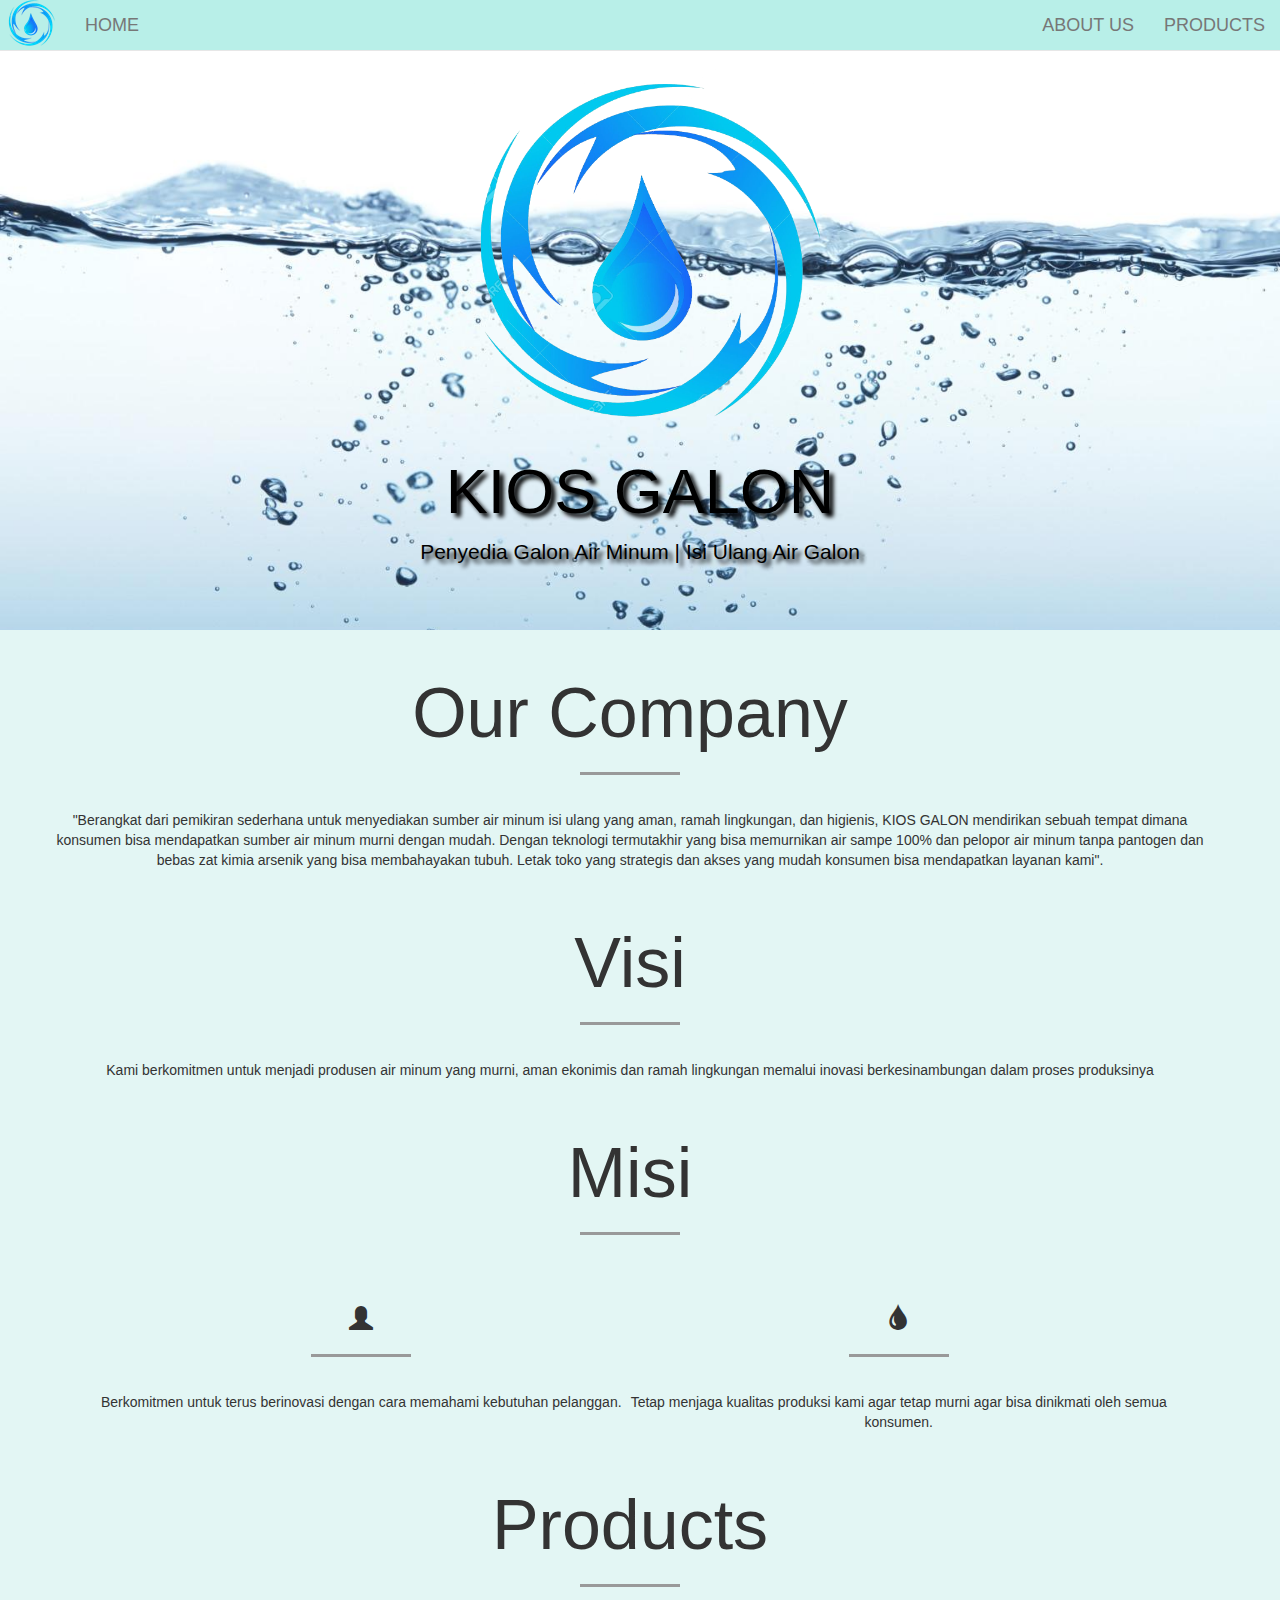
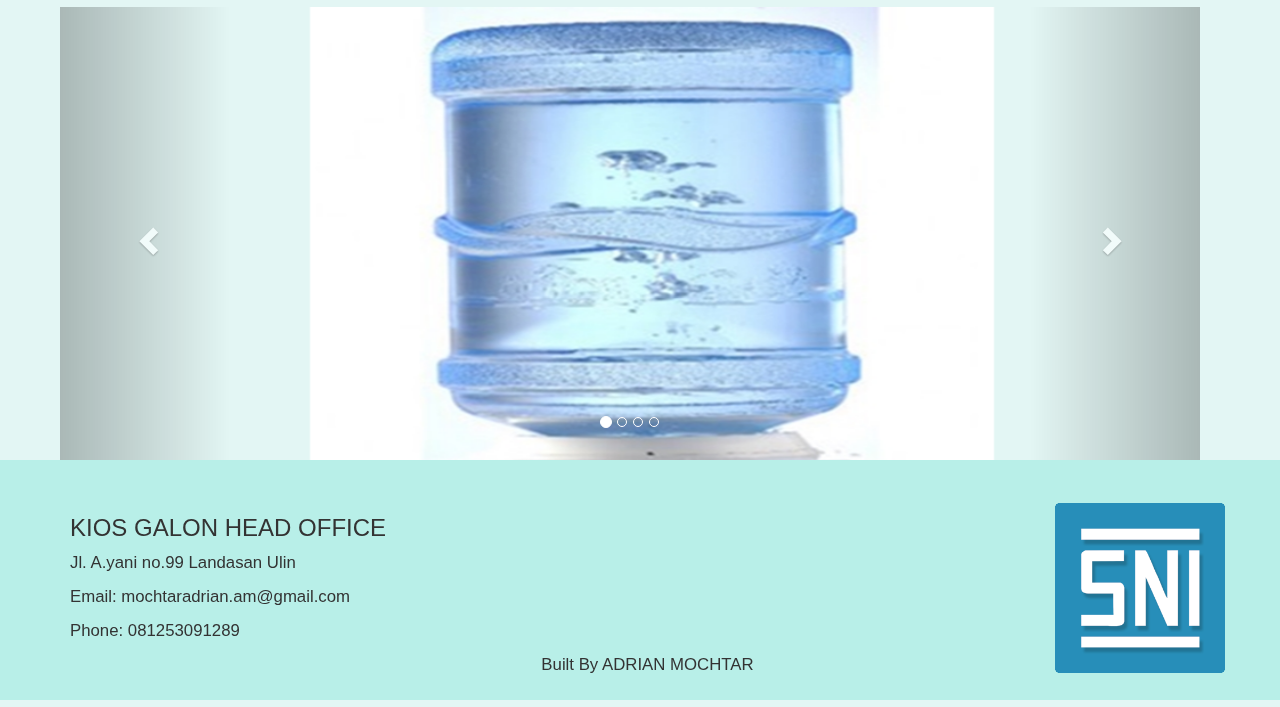
<file: index.html>
<!DOCTYPE html>
<html lang="en" id="home">
  <head>
    <meta charset="utf-8">
    <meta http-equiv="X-UA-Compatible" content="IE=edge">
    <meta name="viewport" content="width=device-width, initial-scale=1">
    <!-- The above 3 meta tags *must* come first in the head; any other head content must come *after* these tags -->
    <title>KIOS GALON</title>
    <link href="img/weblogo.png" rel="icon" type="image/x-icon">

    <!-- Bootstrap -->
    <link href="css/bootstrap.min.css" rel="stylesheet">
    <link rel="stylesheet" type="text/css" href="css/style.css">

    <!-- HTML5 shim and Respond.js for IE8 support of HTML5 elements and media queries -->
    <!-- WARNING: Respond.js doesn't work if you view the page via file:// -->
    <!--[if lt IE 9]>
      <script src="https://oss.maxcdn.com/html5shiv/3.7.3/html5shiv.min.js"></script>
      <script src="https://oss.maxcdn.com/respond/1.4.2/respond.min.js"></script>
    <![endif]-->
  </head>
  <body>
    <!-- navbar -->
    <nav class="navbar navbar-default navbar-fixed-top">
      <div class="container-fluid">
        <div class="navbar-header">
          <button type="button" class="navbar-toggle collapsed" data-toggle="collapse" data-target="#bs-example-navbar-collapse-1" aria-expanded="false">
            <span class="sr-only">Toggle navigation</span>
            <span class="icon-bar"></span>
            <span class="icon-bar"></span>
            <span class="icon-bar"></span>
          </button>
          <a href="#home" class="navbar-brand">
            <img id="logo" src="img/weblogo.png" alt="">
          </a>
      </div>

    <div class="collapse navbar-collapse" id="bs-example-navbar-collapse-1">
      <ul class="nav navbar-nav navbar-left">
        <li><a href="#home">HOME</a></li>
      </ul>
      <ul class="nav navbar-nav navbar-right">
        <li><a href="#about">ABOUT US</a></li>
        <li><a href="#products">PRODUCTS</a></li>
      </ul>
    </div>
    </nav>
    <!-- akhir navbar -->
    <!-- jumbotron -->
    <div class="jumbotron text-center">
      <img src="img/waterlogo.png">
      <h1>KIOS GALON</h1>
      <p>Penyedia Galon Air Minum | Isi Ulang Air Galon</p>
    </div>
    <!-- akhir jumbotron -->

    <!-- about -->
    <section class="about" id="about">
      <div class="container">
        <div class="row">
          <div class="col-sm-12">
            <h2 class="text-center">Our Company</h2>
            <hr>
          </div>
        </div>

        <div class="row">
            <p>"Berangkat dari pemikiran sederhana untuk menyediakan sumber air minum isi ulang yang aman, ramah lingkungan, dan higienis, KIOS GALON mendirikan sebuah tempat dimana konsumen bisa mendapatkan sumber air minum murni dengan mudah. Dengan teknologi termutakhir yang bisa memurnikan air sampe 100% dan pelopor air minum tanpa pantogen dan bebas zat kimia arsenik yang bisa membahayakan tubuh. Letak toko yang strategis dan akses yang mudah konsumen bisa mendapatkan layanan kami".</p>
        </div>
      </div>

      <div class="row">
          <div class="col-sm-12">
            <h2 class="text-center">Visi</h2>
            <hr>
          </div>
        </div>

        <div class="row">
          <p>Kami berkomitmen untuk menjadi produsen air minum yang murni, aman ekonimis dan ramah lingkungan memalui inovasi berkesinambungan dalam proses produksinya</p>
        </div>

        <div class="row">
          <div class="col-sm-12">
            <h2 class="text-center">Misi</h2>
            <hr>
          </div>
        </div>

        <div class="row">
          <div class="col-sm-5 col-sm-offset-1">
            <h3>
              <i class="glyphicon glyphicon-user"></i>
            </h3>
            <hr>
            <div class="row">
            <p>Berkomitmen untuk terus berinovasi dengan cara memahami kebutuhan pelanggan.</p>
            </div>
          </div>

          <div class="col-sm-5">
            <h3>
              <i class="glyphicon glyphicon-tint"></i>
            </h3>
            <hr>
            <div class="row">
            <p>Tetap menjaga kualitas produksi kami agar tetap murni agar bisa dinikmati oleh semua konsumen.</p>
            </div>
          </div>
        </div>

        <div class="row" id="products">
          <div class="col-sm-12">
            <h2 class="text-center">Products</h2>
            <hr>
          </div>
        </div>

      <div class="container">
      <div id="myCarousel" class="carousel slide" data-ride="carousel">
      <!-- Indicators -->
        <ol class="carousel-indicators">
          <li data-target="#myCarousel" data-slide-to="0" class="active"></li>
          <li data-target="#myCarousel" data-slide-to="1"></li>
          <li data-target="#myCarousel" data-slide-to="2"></li>
          <li data-target="#myCarousel" data-slide-to="3"></li>
        </ol>

        <!-- Wrapper for slides -->
        <div class="carousel-inner">
          <div class="item active">
            <img src="img/1.jpg" alt="gambar1">
          </div>

          <div class="item">
            <img src="img/2.jpg" alt="gambar2">
          </div>

          <div class="item">
            <img src="img/3.jpg" alt="gambar3">
          </div>

          <div class="item">
            <img src="img/4.png" alt="gambar4">
          </div>
        </div>

        <!-- Left and right controls -->
        <a class="left carousel-control" href="#myCarousel" data-slide="prev">
          <span class="glyphicon glyphicon-chevron-left"></span>
          <span class="sr-only">Previous</span>
        </a>
        <a class="right carousel-control" href="#myCarousel" data-slide="next">
          <span class="glyphicon glyphicon-chevron-right"></span>
          <span class="sr-only">Next</span>
        </a>
    </div>
    </div>
    </section>
    <!-- akhir about -->

    <!-- footer -->
    <footer>
      <div class="container">
        <div class="row">
          <div class="col-sm-12">
            <h3>KIOS GALON HEAD OFFICE</h3>
          </div>
          <div class="row">
            <div class="col-sm-12">
              <p>Jl. A.yani no.99 Landasan Ulin</p>
              <p>Email:  mochtaradrian.am@gmail.com</p>
              <p>Phone:  081253091289</p>
              <p style="text-align: center;">Built By ADRIAN MOCHTAR</p>
              <img src="img/snilogo.png" alt="">
            </div>
          </div>
        </div>
      </div>
    </footer>
    <!-- akhir footer -->

    

    <!-- jQuery (necessary for Bootstrap's JavaScript plugins) -->
    <script src="js/jquery-3.3.1.js"></script>
    <!-- Include all compiled plugins (below), or include individual files as needed -->
    <script src="js/bootstrap.min.js"></script>
  </body>
</html>
</file>
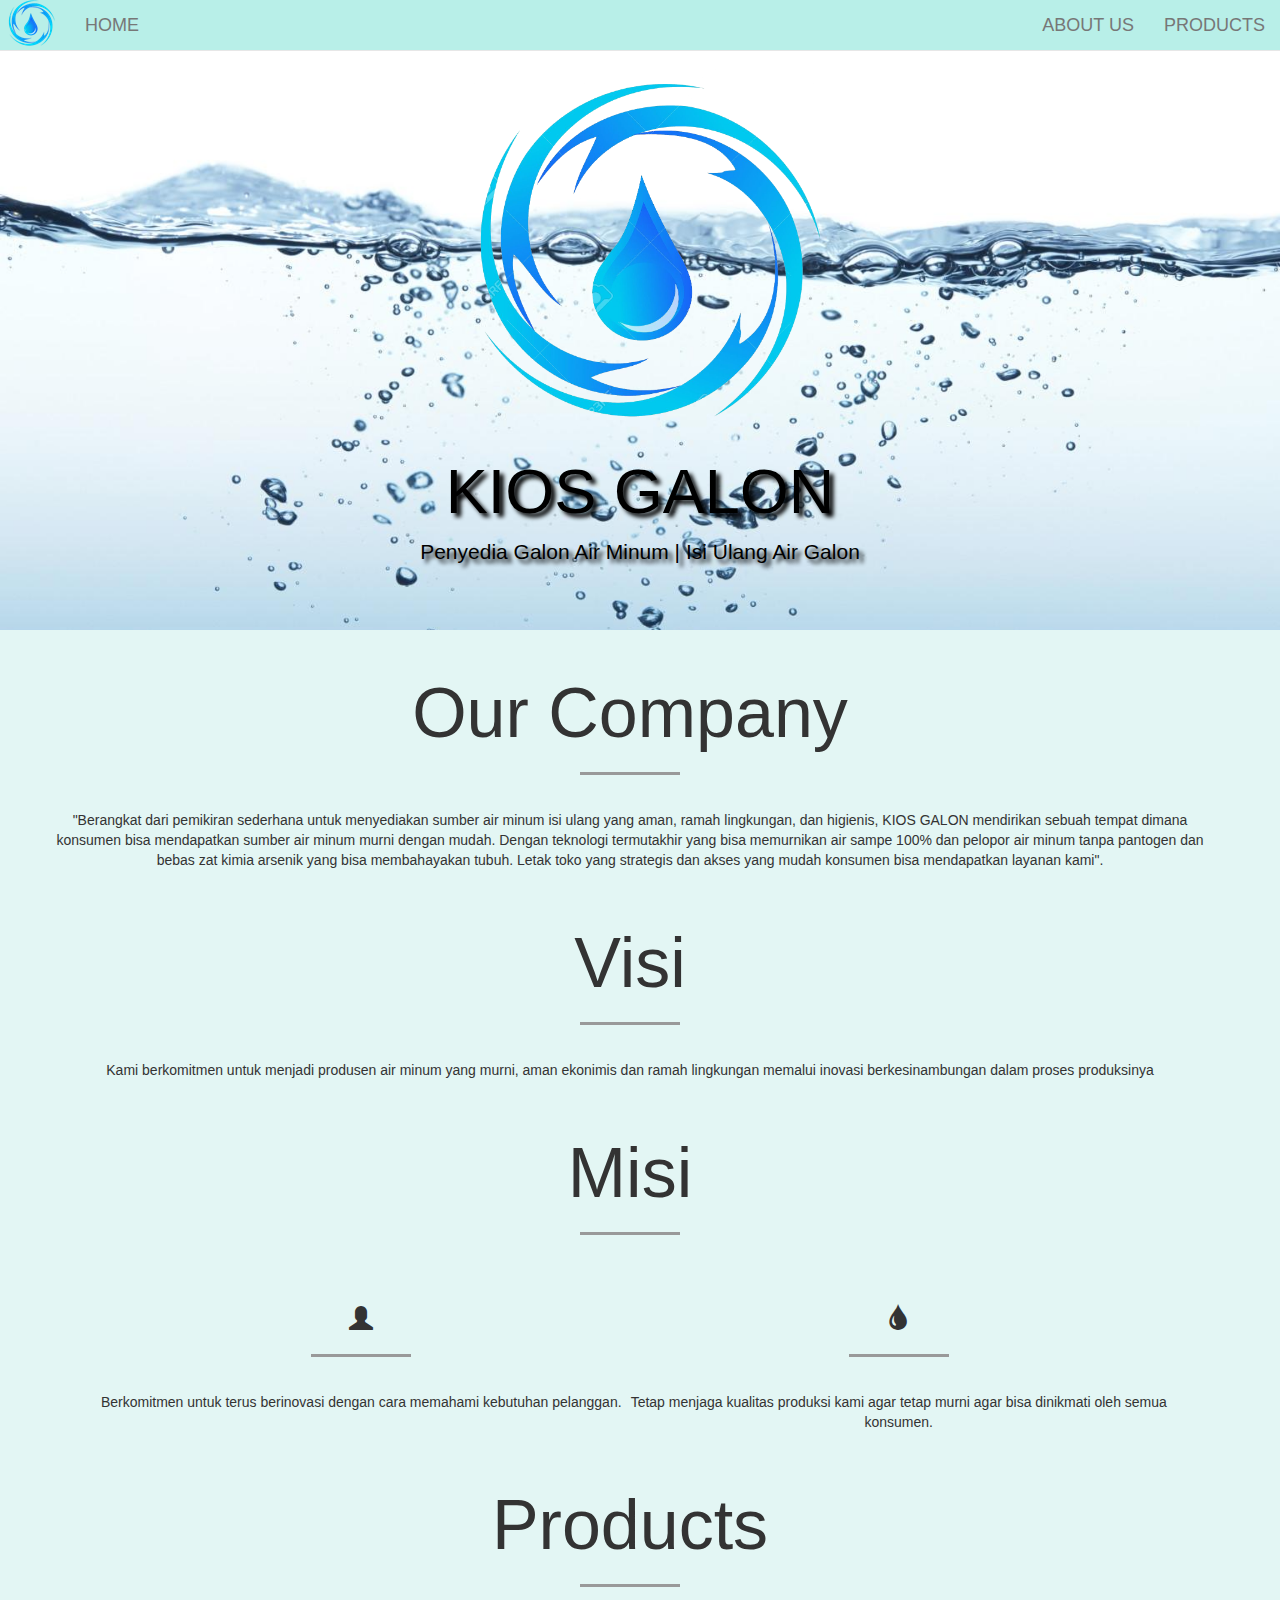
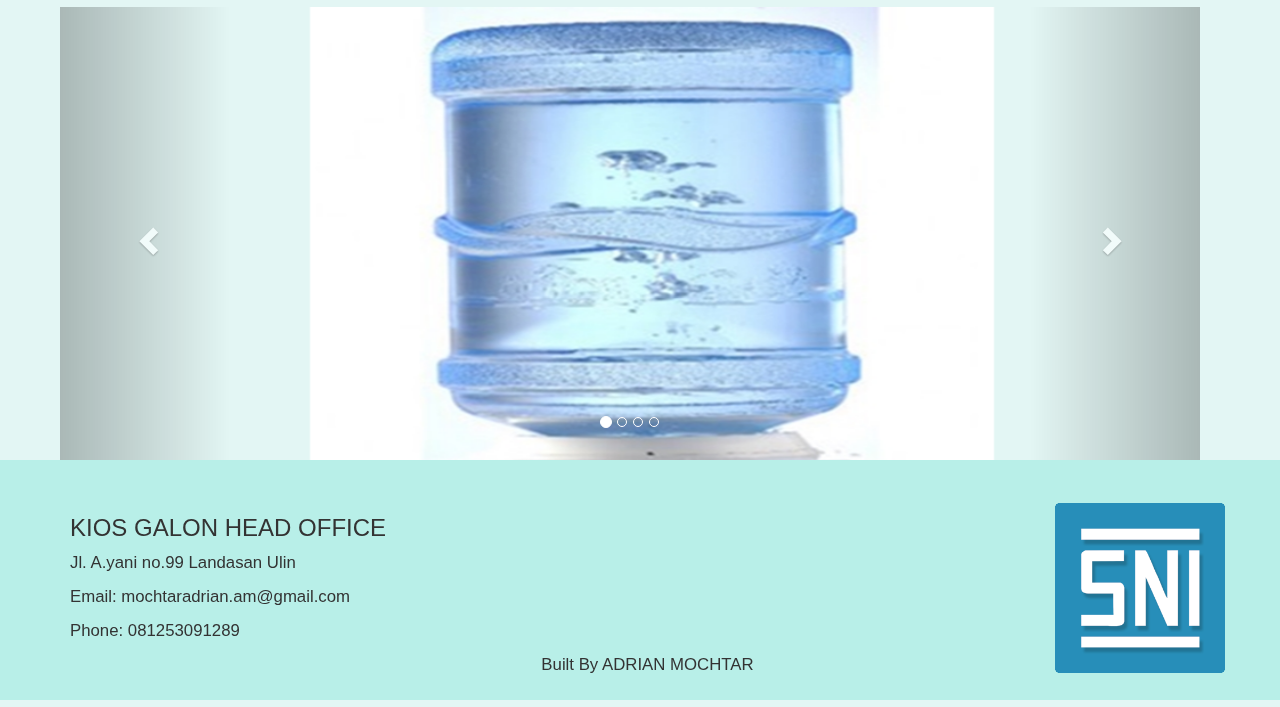
<file: testing web tugas.html>
<!DOCTYPE html>
<html lang="en" id="home">
  <head>
    <meta charset="utf-8">
    <meta http-equiv="X-UA-Compatible" content="IE=edge">
    <meta name="viewport" content="width=device-width, initial-scale=1">
    <!-- The above 3 meta tags *must* come first in the head; any other head content must come *after* these tags -->
    <title>KIOS GALON</title>
    <link href="img/weblogo.png" rel="icon" type="image/x-icon">

    <!-- Bootstrap -->
    <link href="css/bootstrap.min.css" rel="stylesheet">
    <link rel="stylesheet" type="text/css" href="css/style.css">

    <!-- HTML5 shim and Respond.js for IE8 support of HTML5 elements and media queries -->
    <!-- WARNING: Respond.js doesn't work if you view the page via file:// -->
    <!--[if lt IE 9]>
      <script src="https://oss.maxcdn.com/html5shiv/3.7.3/html5shiv.min.js"></script>
      <script src="https://oss.maxcdn.com/respond/1.4.2/respond.min.js"></script>
    <![endif]-->
  </head>
  <body>
    <!-- navbar -->
    <nav class="navbar navbar-default navbar-fixed-top">
      <div class="container-fluid">
        <div class="navbar-header">
          <button type="button" class="navbar-toggle collapsed" data-toggle="collapse" data-target="#bs-example-navbar-collapse-1" aria-expanded="false">
            <span class="sr-only">Toggle navigation</span>
            <span class="icon-bar"></span>
            <span class="icon-bar"></span>
            <span class="icon-bar"></span>
          </button>
          <a href="#home" class="navbar-brand">
            <img id="logo" src="img/weblogo.png" alt="">
          </a>
      </div>

    <div class="collapse navbar-collapse" id="bs-example-navbar-collapse-1">
      <ul class="nav navbar-nav navbar-left">
        <li><a href="#home">HOME</a></li>
      </ul>
      <ul class="nav navbar-nav navbar-right">
        <li><a href="#about">ABOUT US</a></li>
        <li><a href="#products">PRODUCTS</a></li>
      </ul>
    </div>
    </nav>
    <!-- akhir navbar -->
    <!-- jumbotron -->
    <div class="jumbotron text-center">
      <img src="img/waterlogo.png">
      <h1>KIOS GALON</h1>
      <p>Penyedia Galon Air Minum | Isi Ulang Air Galon</p>
    </div>
    <!-- akhir jumbotron -->

    <!-- about -->
    <section class="about" id="about">
      <div class="container">
        <div class="row">
          <div class="col-sm-12">
            <h2 class="text-center">Our Company</h2>
            <hr>
          </div>
        </div>

        <div class="row">
            <p>"Berangkat dari pemikiran sederhana untuk menyediakan sumber air minum isi ulang yang aman, ramah lingkungan, dan higienis, KIOS GALON mendirikan sebuah tempat dimana konsumen bisa mendapatkan sumber air minum murni dengan mudah. Dengan teknologi termutakhir yang bisa memurnikan air sampe 100% dan pelopor air minum tanpa pantogen dan bebas zat kimia arsenik yang bisa membahayakan tubuh. Letak toko yang strategis dan akses yang mudah konsumen bisa mendapatkan layanan kami".</p>
        </div>
      </div>

      <div class="row">
          <div class="col-sm-12">
            <h2 class="text-center">Visi</h2>
            <hr>
          </div>
        </div>

        <div class="row">
          <p>Kami berkomitmen untuk menjadi produsen air minum yang murni, aman ekonimis dan ramah lingkungan memalui inovasi berkesinambungan dalam proses produksinya</p>
        </div>

        <div class="row">
          <div class="col-sm-12">
            <h2 class="text-center">Misi</h2>
            <hr>
          </div>
        </div>

        <div class="row">
          <div class="col-sm-5 col-sm-offset-1">
            <h3>
              <i class="glyphicon glyphicon-user"></i>
            </h3>
            <hr>
            <div class="row">
            <p>Berkomitmen untuk terus berinovasi dengan cara memahami kebutuhan pelanggan.</p>
            </div>
          </div>

          <div class="col-sm-5">
            <h3>
              <i class="glyphicon glyphicon-tint"></i>
            </h3>
            <hr>
            <div class="row">
            <p>Tetap menjaga kualitas produksi kami agar tetap murni agar bisa dinikmati oleh semua konsumen.</p>
            </div>
          </div>
        </div>

        <div class="row" id="products">
          <div class="col-sm-12">
            <h2 class="text-center">Products</h2>
            <hr>
          </div>
        </div>

      <div class="container">
      <div id="myCarousel" class="carousel slide" data-ride="carousel">
      <!-- Indicators -->
        <ol class="carousel-indicators">
          <li data-target="#myCarousel" data-slide-to="0" class="active"></li>
          <li data-target="#myCarousel" data-slide-to="1"></li>
          <li data-target="#myCarousel" data-slide-to="2"></li>
          <li data-target="#myCarousel" data-slide-to="3"></li>
        </ol>

        <!-- Wrapper for slides -->
        <div class="carousel-inner">
          <div class="item active">
            <img src="img/1.jpg" alt="gambar1">
          </div>

          <div class="item">
            <img src="img/2.jpg" alt="gambar2">
          </div>

          <div class="item">
            <img src="img/3.jpg" alt="gambar3">
          </div>

          <div class="item">
            <img src="img/4.png" alt="gambar4">
          </div>
        </div>

        <!-- Left and right controls -->
        <a class="left carousel-control" href="#myCarousel" data-slide="prev">
          <span class="glyphicon glyphicon-chevron-left"></span>
          <span class="sr-only">Previous</span>
        </a>
        <a class="right carousel-control" href="#myCarousel" data-slide="next">
          <span class="glyphicon glyphicon-chevron-right"></span>
          <span class="sr-only">Next</span>
        </a>
    </div>
    </div>
    </section>
    <!-- akhir about -->

    <!-- footer -->
    <footer>
      <div class="container">
        <div class="row">
          <div class="col-sm-12">
            <h3>KIOS GALON HEAD OFFICE</h3>
          </div>
          <div class="row">
            <div class="col-sm-12">
              <p>Jl. A.yani no.99 Landasan Ulin</p>
              <p>Email:  mochtaradrian.am@gmail.com</p>
              <p>Phone:  081253091289</p>
              <p style="text-align: center;">Built By ADRIAN MOCHTAR</p>
              <img src="img/snilogo.png" alt="">
            </div>
          </div>
        </div>
      </div>
    </footer>
    <!-- akhir footer -->

    

    <!-- jQuery (necessary for Bootstrap's JavaScript plugins) -->
    <script src="js/jquery-3.3.1.js"></script>
    <!-- Include all compiled plugins (below), or include individual files as needed -->
    <script src="js/bootstrap.min.js"></script>
  </body>
</html>
</file>
<file: css/style.css>
html {
	position: relative;
}

.jumbotron {
    margin-bottom: 0px;
    background-image: url('../img/waterbg.jpg');
    background-size: cover;
    color: black;
    text-shadow: black 0.3em 0.3em 0.3em;
    margin-right: -20px;
}

body {
	background-size: cover;
	background-color: #e3f6f4;
	margin-bottom: 100px;
	margin-right: 20px;
}

.navbar	{
	background-color: #b8efe8;
	font-size: 18px;
}

.navbar-brand p{
	padding-top: -50px;
}

.navbar-header img {
	margin-left: -10px;
	margin-top: -20px;
}

.jumbotron img {
	width: 370px;
}

hr{
	width: 100px; 
	border-top: 3px solid #999;
}

section {
	height: 1570px;
}

section h2 {
	font-size: 5em;
	padding-top: 25px;
}

section p {
	text-align: center;
	padding-top: 15px;
}

section h3{
	text-align: center;
	padding-top: 30px;
}

.item img {
	width: 60%;
	margin-left: 250px;
}

footer {
	position: absolute;
	bottom: 0;
	width: 100%;
	height: 240px;
	background-color: #b8efe8;
	padding-top: 35px;
}

footer p {
	font-size: 1.2em;
	margin-left: 15px;
}

footer img{
	margin-left: 1000px;
	margin-top: -220px;
	max-width: 170px;
}
</file>
